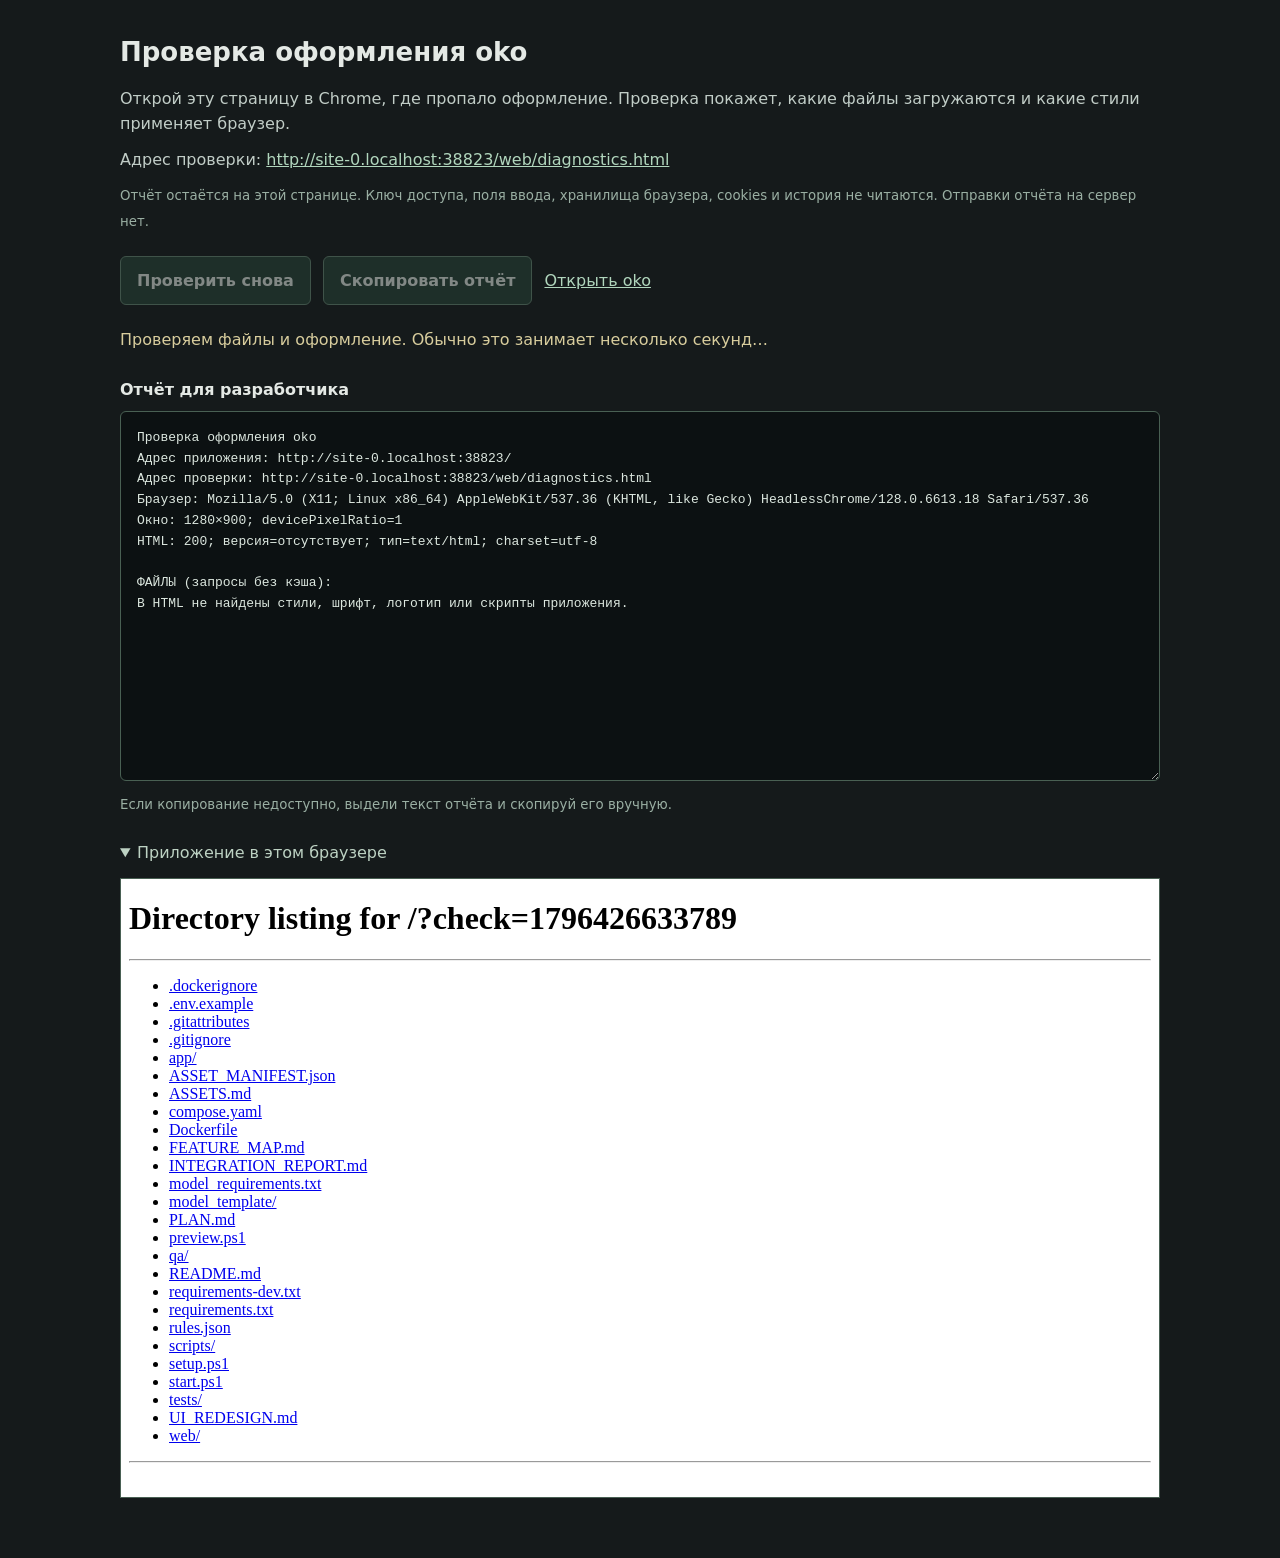
<file: web/diagnostics.html>
<!doctype html>
<html lang="ru">
<head>
  <meta charset="utf-8">
  <meta name="viewport" content="width=device-width,initial-scale=1">
  <meta name="robots" content="noindex,nofollow">
  <title>Проверка оформления oko</title>
  <style>
    :root{color-scheme:dark;font-family:system-ui,sans-serif;background:#151a1b;color:#e4e9e5}
    *{box-sizing:border-box}body{max-width:1080px;margin:0 auto;padding:32px 20px 60px;line-height:1.6}h1{font-size:26px;margin:0 0 12px}p{margin:10px 0;color:#c1cdc7}a{color:#b1d6bd;overflow-wrap:anywhere}.actions{display:flex;flex-wrap:wrap;gap:12px;align-items:center;margin:22px 0}button{border:1px solid #6a8c77;border-radius:6px;padding:11px 16px;background:#284438;color:#eef6ef;font:inherit;font-weight:600;cursor:pointer}button:focus-visible,a:focus-visible,textarea:focus-visible{outline:3px solid #d5c587;outline-offset:4px}button:disabled{opacity:.5;cursor:wait}#status{color:#d8cd9d;min-height:26px}label{display:block;margin:24px 0 8px;font-weight:600}textarea{display:block;width:100%;height:370px;resize:vertical;background:#0c1112;color:#dce7df;border:1px solid #496053;border-radius:6px;padding:16px;font:13px/1.6 ui-monospace,Consolas,monospace;white-space:pre;tab-size:2}details{margin-top:24px}summary{cursor:pointer;color:#bdd2c3}iframe{display:block;width:100%;height:620px;margin-top:12px;border:1px solid #496053;background:#fff}small{color:#9aafa3}.notice{padding:13px 16px;background:#342c1a;border:1px solid #8b784b;color:#f4dfab;border-radius:6px}@media(max-width:600px){body{padding:22px 14px}h1{font-size:22px}textarea{font-size:11px;height:440px}iframe{height:560px}}
  </style>
</head>
<body>
  <h1>Проверка оформления oko</h1>
  <p>Открой эту страницу в Chrome, где пропало оформление. Проверка покажет, какие файлы загружаются и какие стили применяет браузер.</p>
  <p>Адрес проверки: <a id="diagnostic-url" href="/static/diagnostics.html">/static/diagnostics.html</a></p>
  <p><small>Отчёт остаётся на этой странице. Ключ доступа, поля ввода, хранилища браузера, cookies и история не читаются. Отправки отчёта на сервер нет.</small></p>
  <noscript><p class="notice">JavaScript отключён. Чтобы выполнить проверку, разреши JavaScript для этого локального сайта и обнови страницу.</p></noscript>
  <div class="actions"><button id="run" type="button">Проверить снова</button><button id="copy" type="button" disabled>Скопировать отчёт</button><a href="/" target="_blank" rel="noopener">Открыть oko</a></div>
  <p id="status" role="status" aria-live="polite">Подготовка проверки…</p>
  <label for="report">Отчёт для разработчика</label>
  <textarea id="report" readonly spellcheck="false" aria-describedby="report-hint"></textarea>
  <p id="report-hint"><small>Если копирование недоступно, выдели текст отчёта и скопируй его вручную.</small></p>
  <details open><summary>Приложение в этом браузере</summary><div id="preview"></div></details>
  <script>
  (function () {
    'use strict';
    var runButton=document.getElementById('run'),copyButton=document.getElementById('copy');
    var report=document.getElementById('report'),status=document.getElementById('status'),preview=document.getElementById('preview');
    var diagnosticUrl=location.origin+location.pathname;
    var address=document.getElementById('diagnostic-url');address.href=diagnosticUrl;address.textContent=diagnosticUrl;
    var lines=[],running=false;
    function write(line){lines.push(line);report.value=lines.join('\n');}
    function shortError(error){return error&&error.name?error.name:'неизвестная ошибка';}
    function bool(value){return value?'да':'нет';}
    function safePath(value){
      var url=new URL(value,location.origin);var version=url.searchParams.get('v');
      return url.pathname+(version?'?v='+encodeURIComponent(version):'');
    }
    function localUrl(value,base){
      try{var url=new URL(value,base||location.origin);return url.origin===location.origin&&/^https?:$/.test(url.protocol)?url:null;}catch(error){return null;}
    }
    async function request(url){
      var controller=new AbortController(),timer=setTimeout(function(){controller.abort();},10000);
      try{return await fetch(url,{cache:'no-store',signal:controller.signal,redirect:'error'});}finally{clearTimeout(timer);}
    }
    function expectedMime(path){
      if(/\.css$/i.test(path))return /^text\/css(?:;|$)/i;
      if(/\.(?:m?js)$/i.test(path))return /^(?:application|text)\/(?:javascript|ecmascript)(?:;|$)/i;
      if(/\.ttf$/i.test(path))return /^font\/ttf(?:;|$)/i;
      if(/\.woff2?$/i.test(path))return /^font\/woff2?(?:;|$)/i;
      if(/\.svg$/i.test(path))return /^image\/svg\+xml(?:;|$)/i;
      if(/\.png$/i.test(path))return /^image\/png(?:;|$)/i;
      return null;
    }
    async function checkFiles(markup){
      var parsed=new DOMParser().parseFromString(markup,'text/html'),queue=[],seen=new Set(),failed=0;
      function add(value,base){var url=localUrl(value,base);if(url&&!seen.has(url.href)&&queue.length<48){seen.add(url.href);queue.push(url);}}
      parsed.querySelectorAll('link[rel="stylesheet"],link[as="font"],script[src],img.oko-wordmark').forEach(function(node){add(node.getAttribute('href')||node.getAttribute('src'));});
      write('');write('ФАЙЛЫ (запросы без кэша):');
      for(var i=0;i<queue.length;i++){
        var url=queue[i];
        try{
          var response=await request(url.href),mime=response.headers.get('content-type')||'нет Content-Type',expected=expectedMime(url.pathname);
          var ok=response.ok&&(!expected||expected.test(mime));if(!ok)failed++;
          write((ok?'OK ':'ОШИБКА ')+response.status+' '+safePath(url.href)+' ['+mime+']');
          if(response.ok&&/\.(?:css|m?js)$/i.test(url.pathname)){
            var body=await response.text(),match;
            if(/\.css$/i.test(url.pathname)){
              var cssUrls=/url\(\s*['"]?([^'"\s)]+)['"]?\s*\)/g;
              while((match=cssUrls.exec(body)))add(match[1],url.href);
            }else{
              var imports=/\b(?:import|export)\s+(?:[^;\n]*?\s+from\s*)?['"]([^'"]+)['"]/g;
              while((match=imports.exec(body)))if(/^\.?\.\//.test(match[1])||match[1].charAt(0)==='/')add(match[1],url.href);
            }
          }else if(response.body){await response.body.cancel();}
        }catch(error){failed++;write('ОШИБКА '+safePath(url.href)+' ['+shortError(error)+']');}
      }
      if(!queue.length){failed++;write('В HTML не найдены стили, шрифт, логотип или скрипты приложения.');}
      return failed;
    }
    async function inspectFrame(){
      preview.textContent='';var frame=document.createElement('iframe');frame.title='oko — проверка применённого оформления';
      var loaded=new Promise(function(resolve){var done=false,timer=setTimeout(function(){if(!done){done=true;resolve(false);}},15000);frame.onload=function(){if(!done){done=true;clearTimeout(timer);resolve(true);}};});
      frame.src='/?check='+Date.now()+'#welcome';preview.appendChild(frame);
      if(!await loaded){write('ОШИБКА: приложение во встроенном окне не загрузилось за 15 секунд.');return 1;}
      try{
        var win=frame.contentWindow,doc=frame.contentDocument;
        await Promise.race([doc.fonts?doc.fonts.ready:Promise.resolve(),new Promise(function(resolve){setTimeout(resolve,6000);})]);
        await new Promise(function(resolve){setTimeout(resolve,1200);});
        write('');write('ПРИМЕНЁННОЕ ОФОРМЛЕНИЕ:');
        write('Документ: '+doc.title);
        write('Мир: '+(doc.documentElement.getAttribute('data-world')||'отсутствует'));
        write('Шрифт body: '+(doc.body?win.getComputedStyle(doc.body).fontFamily:'нет body'));
        var pixelFaces=[];if(doc.fonts)doc.fonts.forEach(function(font){if(/Pixel/i.test(font.family))pixelFaces.push(font.family+': '+font.status);});
        var fontLoaded=!!(doc.fonts&&doc.fonts.check('12px Pixel')&&pixelFaces.some(function(value){return /: loaded$/.test(value);}));
        write('Шрифт Pixel загружен: '+bool(fontLoaded)+(pixelFaces.length?' ('+pixelFaces.join(', ')+')':''));
        var sign=doc.querySelector('.wood-sign'),style=sign?win.getComputedStyle(sign):null;
        write('Деревянная табличка: '+bool(!!sign));
        var signStyled=!!(style&&style.backgroundImage!=='none'&&parseFloat(style.borderTopWidth)>0&&style.borderTopStyle!=='none'&&style.boxShadow!=='none');
        if(style){write('Текстура таблички: '+style.backgroundImage);write('Граница таблички: '+style.borderTopWidth+' '+style.borderTopStyle+' '+style.borderTopColor);write('Тень таблички: '+style.boxShadow);}
        write('Оформление таблички применено: '+bool(signStyled));
        var logo=doc.querySelector('img.oko-wordmark');write('Логотип загружен: '+bool(!!(logo&&logo.complete&&logo.naturalWidth)));
        if(logo){var logoStyle=win.getComputedStyle(logo);write('Фильтр логотипа: '+logoStyle.filter);}
        var greeting=doc.getElementById('typed-message'),greetingPresent=!!(greeting&&greeting.textContent.trim());
        write('Приветствие заполнено: '+bool(greetingPresent));
        var canvas=doc.getElementById('landscape');write('Canvas фона: '+(canvas?canvas.width+'×'+canvas.height:'отсутствует'));
        var expectedSize=doc.documentElement.getAttribute('data-world')==='overworld'?[640,360]:[480,270];
        var canvasInitialized=!!(canvas&&canvas.width===expectedSize[0]&&canvas.height===expectedSize[1]),backgroundDrawn=null;
        write('JS фона инициализирован: '+bool(canvasInitialized));
        if(canvas){var canvasStyle=win.getComputedStyle(canvas);write('Фон canvas (CSS): '+canvasStyle.backgroundImage);write('Фильтр canvas: '+canvasStyle.filter);}
        if(canvasInitialized){
          try{
            var context=canvas.getContext('2d'),samples=new Set(),opaque=0;
            [[.15,.15],[.5,.25],[.85,.7],[.2,.85],[.75,.9]].forEach(function(point){var pixel=context.getImageData(Math.floor(canvas.width*point[0]),Math.floor(canvas.height*point[1]),1,1).data;if(pixel[3])opaque++;samples.add(Array.from(pixel).join(','));});
            backgroundDrawn=opaque>0&&samples.size>1;write('В canvas нарисован неоднородный фон: '+bool(backgroundDrawn));
          }catch(error){write('Проверка рисунка canvas недоступна: '+shortError(error));}
        }
        var styleLinks=Array.from(doc.querySelectorAll('link[rel="stylesheet"]')),stylesConnected=styleLinks.length>0&&styleLinks.every(function(link){return !!link.sheet;});
        write('Стили документа: '+styleLinks.map(function(link){return safePath(link.href)+'='+(link.sheet?'подключён':'НЕ подключён');}).join('; '));
        var media=['(forced-colors: active)','(prefers-contrast: more)','(prefers-reduced-motion: reduce)','(prefers-color-scheme: dark)'];
        media.forEach(function(query){write(query+': '+bool(win.matchMedia(query).matches));});
        return (!fontLoaded||!signStyled||!greetingPresent||!canvasInitialized||backgroundDrawn===false||!stylesConnected||!logo||!logo.naturalWidth)?1:0;
      }catch(error){write('ОШИБКА чтения оформления: '+shortError(error));return 1;}
    }
    async function run(){
      if(running)return;running=true;runButton.disabled=true;copyButton.disabled=true;lines=[];
      status.textContent='Проверяем файлы и оформление. Обычно это занимает несколько секунд…';
      write('Проверка оформления oko');write('Адрес приложения: '+location.origin+'/');write('Адрес проверки: '+diagnosticUrl);
      write('Браузер: '+navigator.userAgent);write('Окно: '+innerWidth+'×'+innerHeight+'; devicePixelRatio='+devicePixelRatio);
      var problems=0;
      try{
        var response=await request('/');write('HTML: '+response.status+'; версия='+String(response.headers.get('x-ui-version')||'отсутствует')+'; тип='+String(response.headers.get('content-type')||'отсутствует'));
        if(!response.ok)throw new Error('HTTP '+response.status);
        var markup=await response.text();problems+=await checkFiles(markup);problems+=await inspectFrame();
        status.textContent=problems?'Проверка завершена. В отчёте есть отклонения — скопируй его для разбора.':'Файлы и основные элементы оформления загружаются. Скопируй отчёт, если внешний вид всё ещё отличается.';
      }catch(error){write('ОШИБКА загрузки страницы: '+shortError(error));status.textContent='Не удалось закончить проверку. Скопируй полученный отчёт.';}
      finally{running=false;runButton.disabled=false;copyButton.disabled=false;}
    }
    runButton.addEventListener('click',run);
    copyButton.addEventListener('click',async function(){
      try{if(!navigator.clipboard)throw new Error('Clipboard unavailable');await navigator.clipboard.writeText(report.value);status.textContent='Отчёт скопирован.';}
      catch(error){report.focus();report.select();status.textContent='Текст выделен. Нажми Ctrl+C, чтобы скопировать отчёт.';}
    });
    run();
  }());
  </script>
</body>
</html>
</file>
